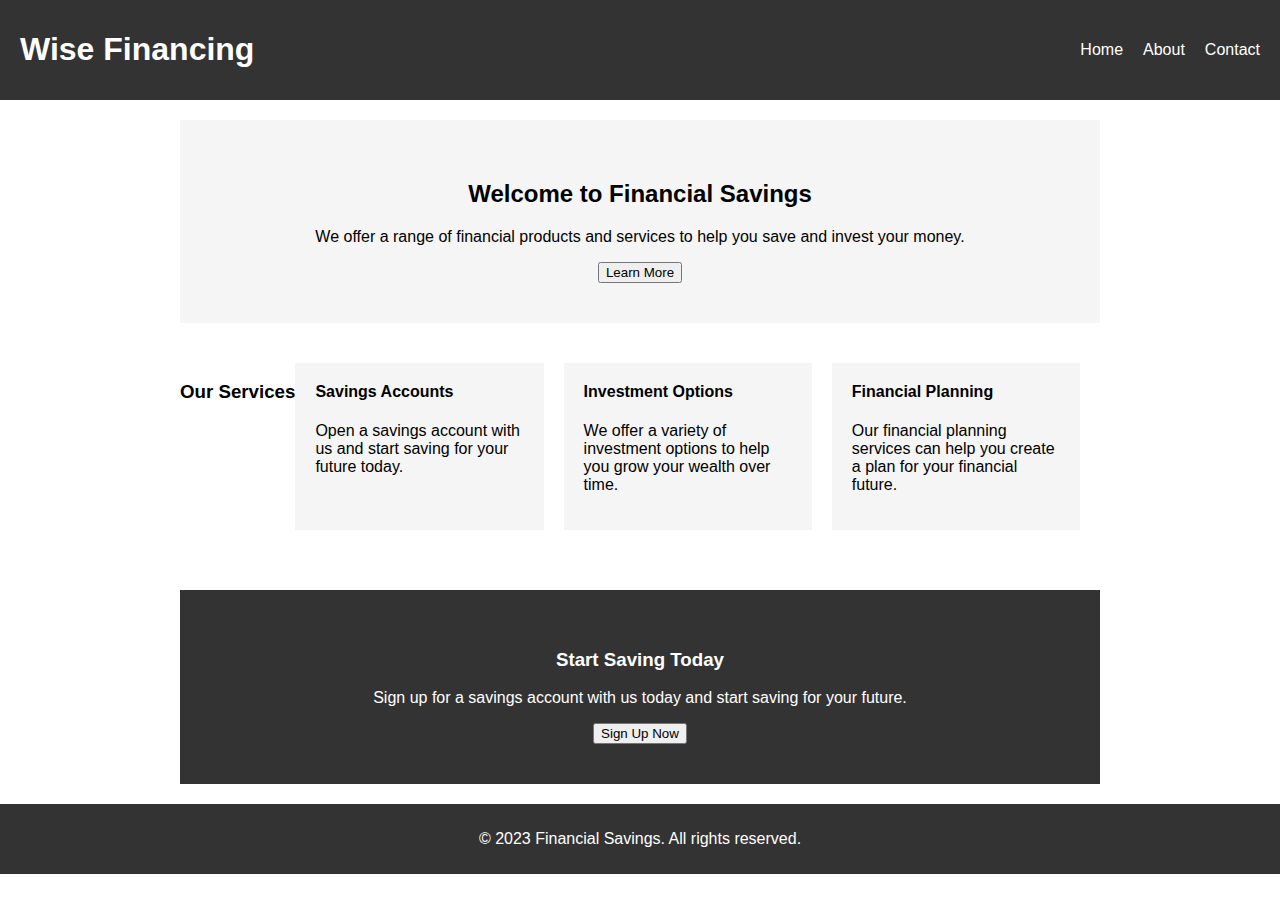
<file: index.html>
<!DOCTYPE html>
<html>
<head>
	<title>Wise Financing</title>
	<link rel="stylesheet" type="text/css" href="style.css">
</head>
<body>
	<header>
		<h1>Wise Financing</h1>
		<nav>
			<ul>
				<li><a href="#">Home</a></li>
				<li><a href="about us.html">About</a></li>
				<li><a href="contact.html">Contact</a></li>
			</ul>
		</nav>
	</header>
	<main>
		<section class="hero">
			<h2>Welcome to Financial Savings</h2>
			<p>We offer a range of financial products and services to help you save and invest your money.</p>
			<button>Learn More</button>
		</section>
		<section class="features">
			<h3>Our Services</h3>
			<div class="feature">
				<h4>Savings Accounts</h4>
				<p>Open a savings account with us and start saving for your future today.</p>
			</div>
			<div class="feature">
				<h4>Investment Options</h4>
				<p>We offer a variety of investment options to help you grow your wealth over time.</p>
			</div>
			<div class="feature">
				<h4>Financial Planning</h4>
				<p>Our financial planning services can help you create a plan for your financial future.</p>
			</div>
		</section>
		<section class="cta">
			<h3>Start Saving Today</h3>
			<p>Sign up for a savings account with us today and start saving for your future.</p>
            <a href="sign-up.html">
			<button>Sign Up Now</button>
            </a>
		</section>
	</main>
	<footer>
		<p>&copy; 2023 Financial Savings. All rights reserved.</p>
	</footer>
</body>
</html>
</file>
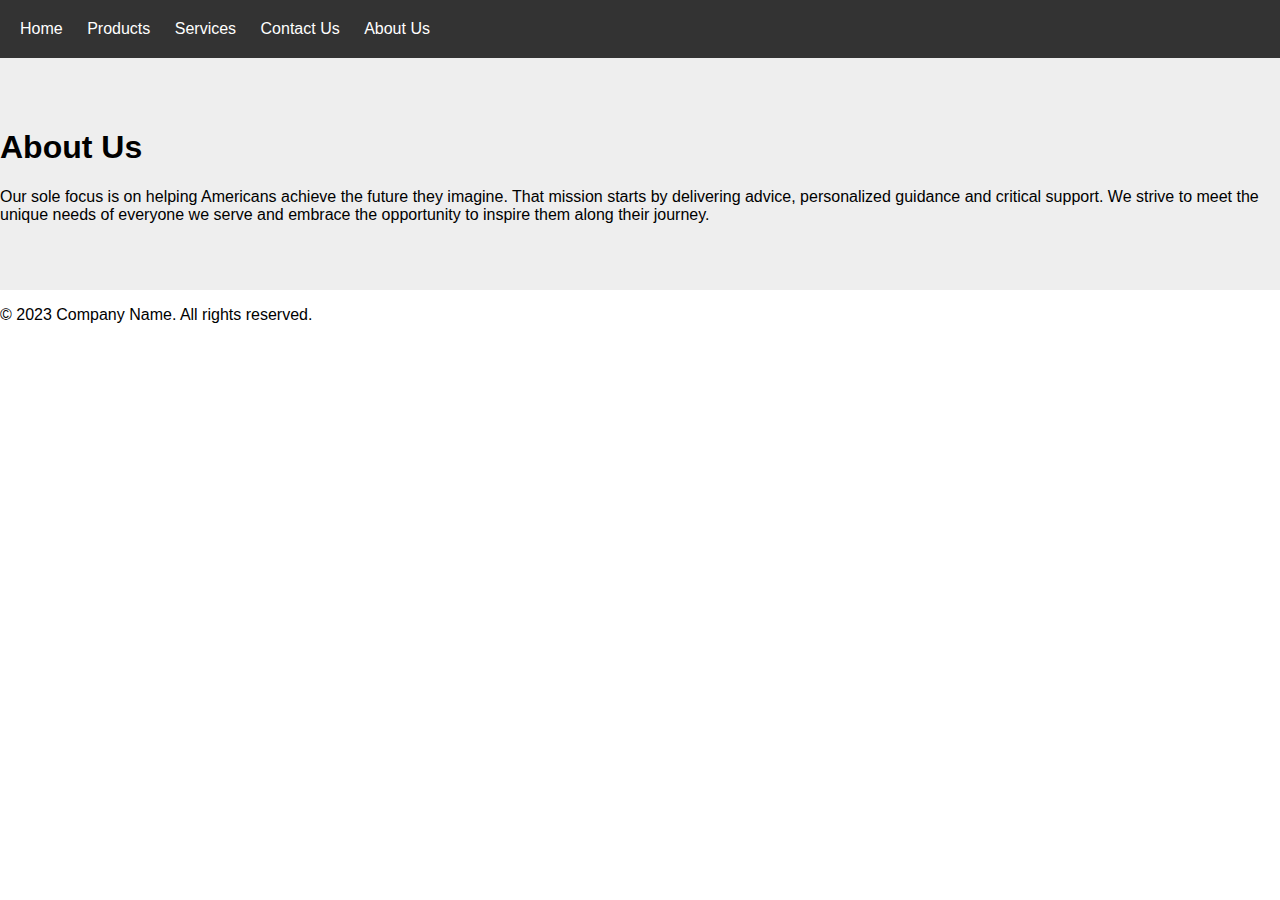
<file: about us.html>
<!DOCTYPE html>
<html>
<head>
	<title>About Us</title>
	<link rel="stylesheet" type="text/css" href="about.css">
</head>
<body>
	<header>
		<nav>
			<ul>
				<li><a href="#">Home</a></li>
				<li><a href="#">Products</a></li>
				<li><a href="#">Services</a></li>
				<li><a href="#">Contact Us</a></li>
				<li><a href="#">About Us</a></li>
			</ul>
		</nav>
	</header>

	<section id="about">
		<div class="container">
			<h1>About Us</h1>
			<p> Our sole focus is on helping Americans achieve the future they imagine. That mission starts by delivering advice, personalized guidance and critical support. We strive to meet the unique needs of everyone we serve and embrace the opportunity to inspire them along their journey.

            </p>
		</div>
	</section>

	<footer>
		<div class="container">
			<p>&copy; 2023 Company Name. All rights reserved.</p>
		</div>
	</footer>

</body>
</html>
</file>
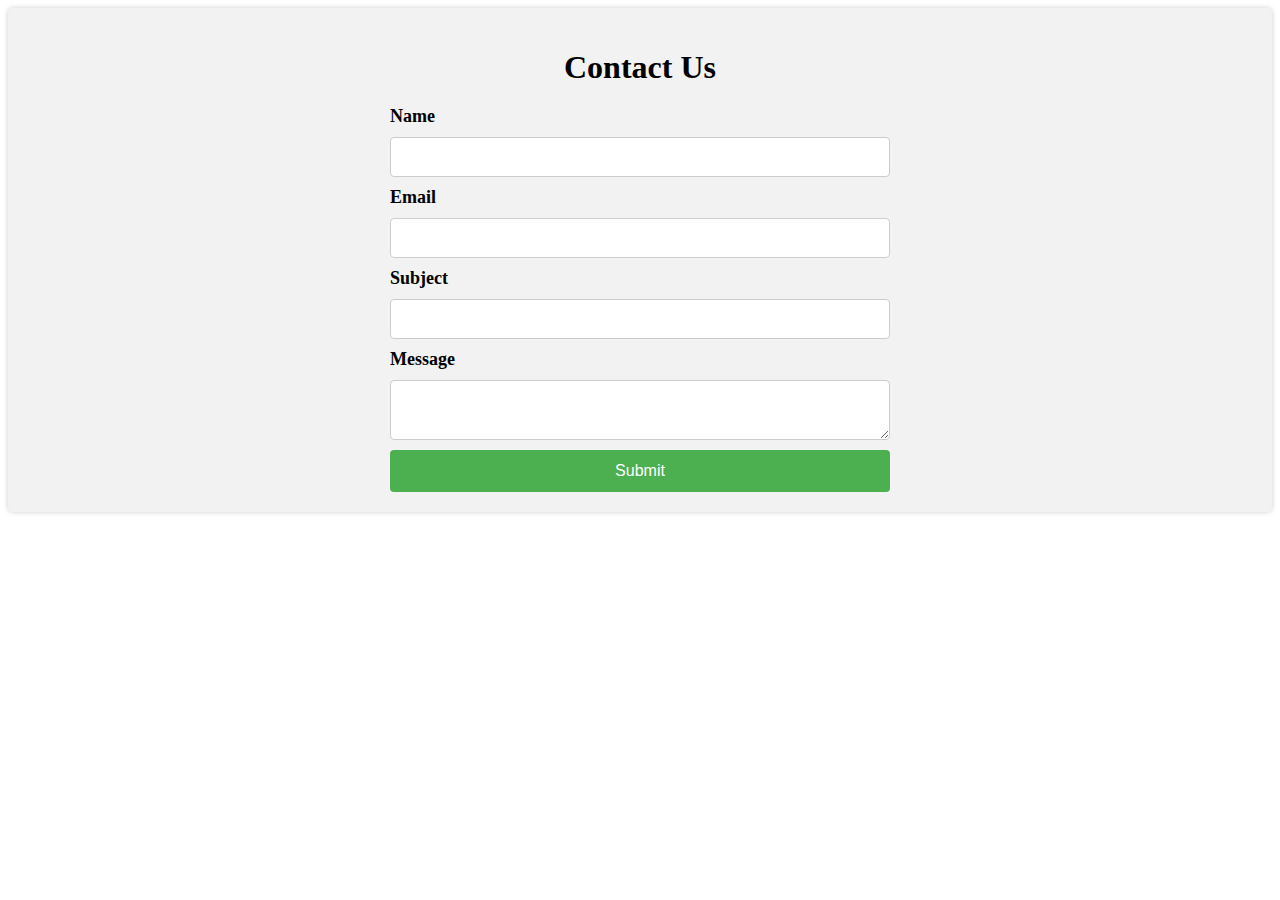
<file: contact.html>
<!DOCTYPE html>
<html>
  <head>
    <title>Contact Us</title>
    <style>
      /* Add styles for the form */
      form {
        display: flex;
        flex-direction: column;
        max-width: 500px;
        margin: 0 auto;
      }
      input[type="text"],
      input[type="email"],
      textarea {
        margin: 10px 0;
        padding: 10px;
        border: 1px solid #ccc;
        border-radius: 4px;
        font-size: 16px;
      }
      input[type="submit"] {
        background-color: #4caf50;
        color: white;
        padding: 12px 20px;
        border: none;
        border-radius: 4px;
        cursor: pointer;
        font-size: 16px;
      }
      input[type="submit"]:hover {
        background-color: #45a049;
      }
      label {
        font-size: 18px;
        font-weight: bold;
      }
      /* Add styles for the form container */
      .container {
        background-color: #f2f2f2;
        padding: 20px;
        border-radius: 5px;
        box-shadow: 0px 0px 5px #ccc;
      }
      /* Add styles for the heading */
      h1 {
        text-align: center;
        font-size: 32px;
        margin-bottom: 20px;
      }
    </style>
  </head>
  <body>
    <div class="container">
      <h1>Contact Us</h1>
      <form action="#" method="post">
        <label for="name">Name</label>
        <input type="text" id="name" name="name" required>
        <label for="email">Email</label>
        <input type="email" id="email" name="email" required>
        <label for="subject">Subject</label>
        <input type="text" id="subject" name="subject" required>
        <label for="message">Message</label>
        <textarea id="message" name="message" required></textarea>
        <input type="submit" value="Submit">
      </form>
    </div>
  </body>
</html>
</file>
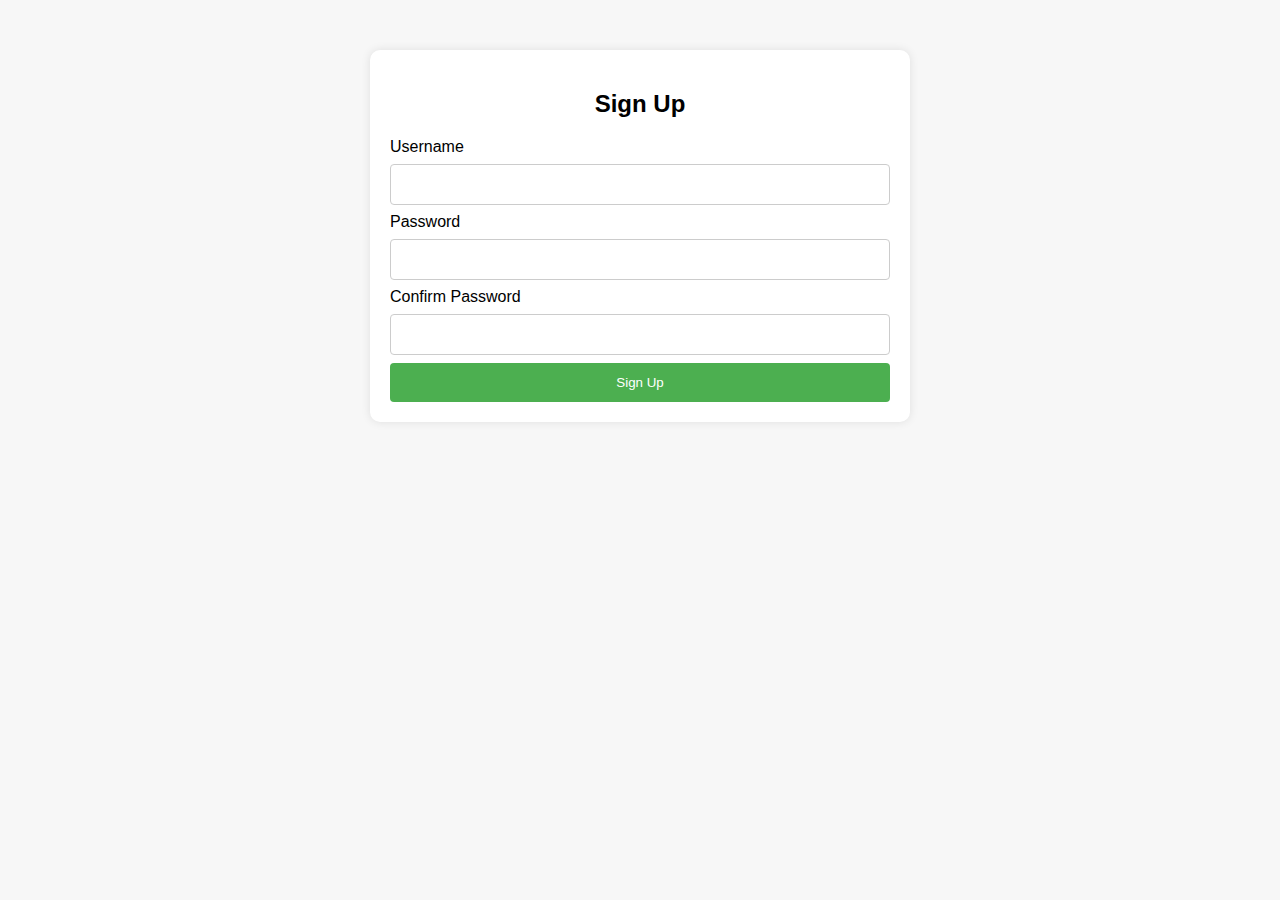
<file: sign-up.html>
<!DOCTYPE html>
<html>
  <head>
    <title>Sign Up</title>
    <style>
      /* Styles for the page */
      body {
        font-family: Arial, sans-serif;
        background-color: #f7f7f7;
        margin: 0;
        padding: 0;
      }
      
      /* Styles for the form */
      .form-container {
        background-color: #fff;
        border-radius: 10px;
        box-shadow: 0 0 10px rgba(0, 0, 0, 0.1);
        max-width: 500px;
        margin: 50px auto;
        padding: 20px;
      }
      
      .form-container h2 {
        text-align: center;
      }
      
      .form-container input[type=text], 
      .form-container input[type=password] {
        width: 100%;
        padding: 12px 20px;
        margin: 8px 0;
        display: inline-block;
        border: 1px solid #ccc;
        box-sizing: border-box;
        border-radius: 4px;
      }
      
      .form-container button[type=submit] {
        background-color: #4CAF50;
        color: #fff;
        padding: 12px 20px;
        border: none;
        border-radius: 4px;
        cursor: pointer;
        width: 100%;
      }
      
      .form-container button[type=submit]:hover {
        background-color: #45a049;
      }
    </style>
  </head>
  <body>
    <div class="form-container">
      <h2>Sign Up</h2>
      <form>
        <label for="username">Username</label>
        <input type="text" id="username" name="username" required>
        
        <label for="password">Password</label>
        <input type="password" id="password" name="password" required>
        
        <label for="confirm-password">Confirm Password</label>
        <input type="password" id="confirm-password" name="confirm-password" required>
        
        <button type="submit">Sign Up</button>
      </form>
    </div>
  </body>
</html>
</file>
<file: style.css>
* {
	box-sizing: border-box;
}

body {
	margin: 0;
	font-family: Arial, sans-serif;
}

header {
	background-color: #333;
	color: #fff;
	padding: 10px 20px;
	display: flex;
	justify-content: space-between;
	align-items: center;
}

nav ul {
	list-style: none;
	margin: 0;
	padding: 0;
	display: flex;
}

nav li {
	margin-left: 20px;
}

nav a {
	color: #fff;
	text-decoration: none;
}

main {
	max-width: 960px;
	margin: 0 auto;
	padding: 20px;
}

.hero {
	background-color: #f5f5f5;
	padding: 40px;
	text-align: center;
}

.features {
	display: flex;
	flex-wrap: wrap;
	margin: 40px 0;
}

.feature {
	flex: 1;
	margin: 0 20px 20px 0;
	padding: 20px;
	background-color: #f5f5f5;
}

.feature h4 {
	margin-top: 0;
}

.cta {
	background-color: #333;
	color: #fff;
	padding: 40px;
	text-align: center;
}

footer {
	background-color: #333;
	color: #fff;
	padding: 10px 20px;
	text-align: center;
}
</file>
<file: about.css>
body {
	font-family: Arial, sans-serif;
	margin: 0;
	padding: 0;
}

header {
	background-color: #333;
	color: #fff;
	padding: 20px;
}

nav {
	display: flex;
	justify-content: space-between;
	align-items: center;
}

nav ul {
	list-style-type: none;
	margin: 0;
	padding: 0;
}

nav li {
	display: inline-block;
	margin-right: 20px;
}

nav li:last-child {
	margin-right: 0;
}

nav a {
	color: #fff;
	text-decoration: none;
}

#about {
	background-color: #eee;
	padding: 50px 0;
}

.container {
	max
}
</file>
